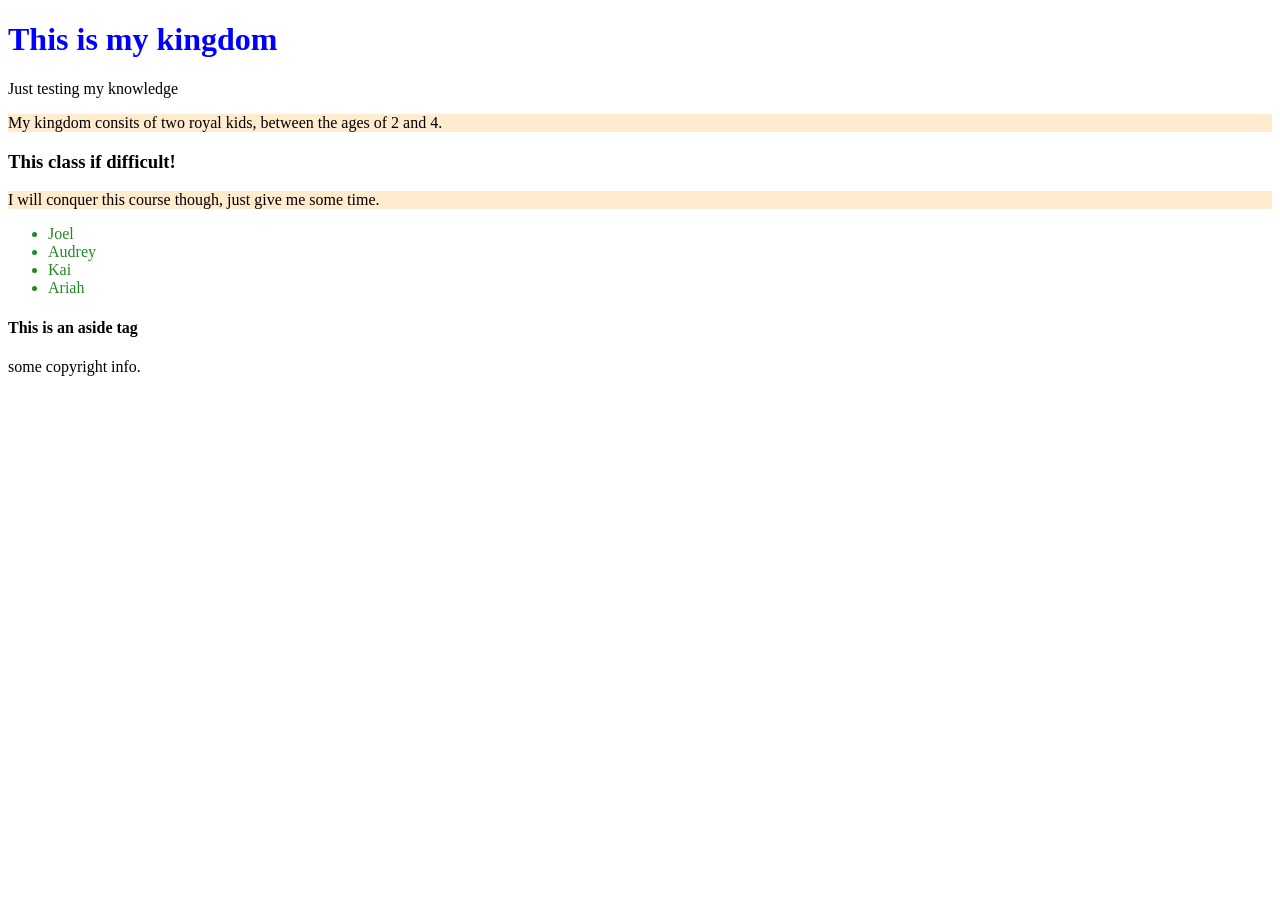
<file: index.html>
<!DOCTYPE html>     
<html lang="en">
    <head>
        <meta charset="utf-8">
        <title>Monkey King</title>
        <link href="Main.css" rel="stylesheet" type="text/css">
    </head>
    <body>
            <h1 style=color:blue;>This is my kingdom</h1>
    <nav>
    </nav>
    <article>

    </h2> Just testing my knowledge</h2>
    <p title="My Kingdom"> My kingdom consits of two royal kids, between the ages of 2 and 4.</p>
<h3>This class if difficult!</h3>
<p>I will conquer this course though, just give me some time.</p>

<ul>
    <li>Joel</li>
    <li>Audrey</li>
    <li>Kai</li>
    <li>Ariah</li>
</ul>
</article>
<aside>
    <h4>This is an aside tag</h4>
</aside>
<footer>some copyright info.</footer>
    </body>

    </html>
</file>
<file: Main.css>
h1 {color: maroon }

p {
    background-color: blanchedalmond
}

p {
    font-size: 15
}

h2 {color: tomato}

li {color: forestgreen}
</file>
